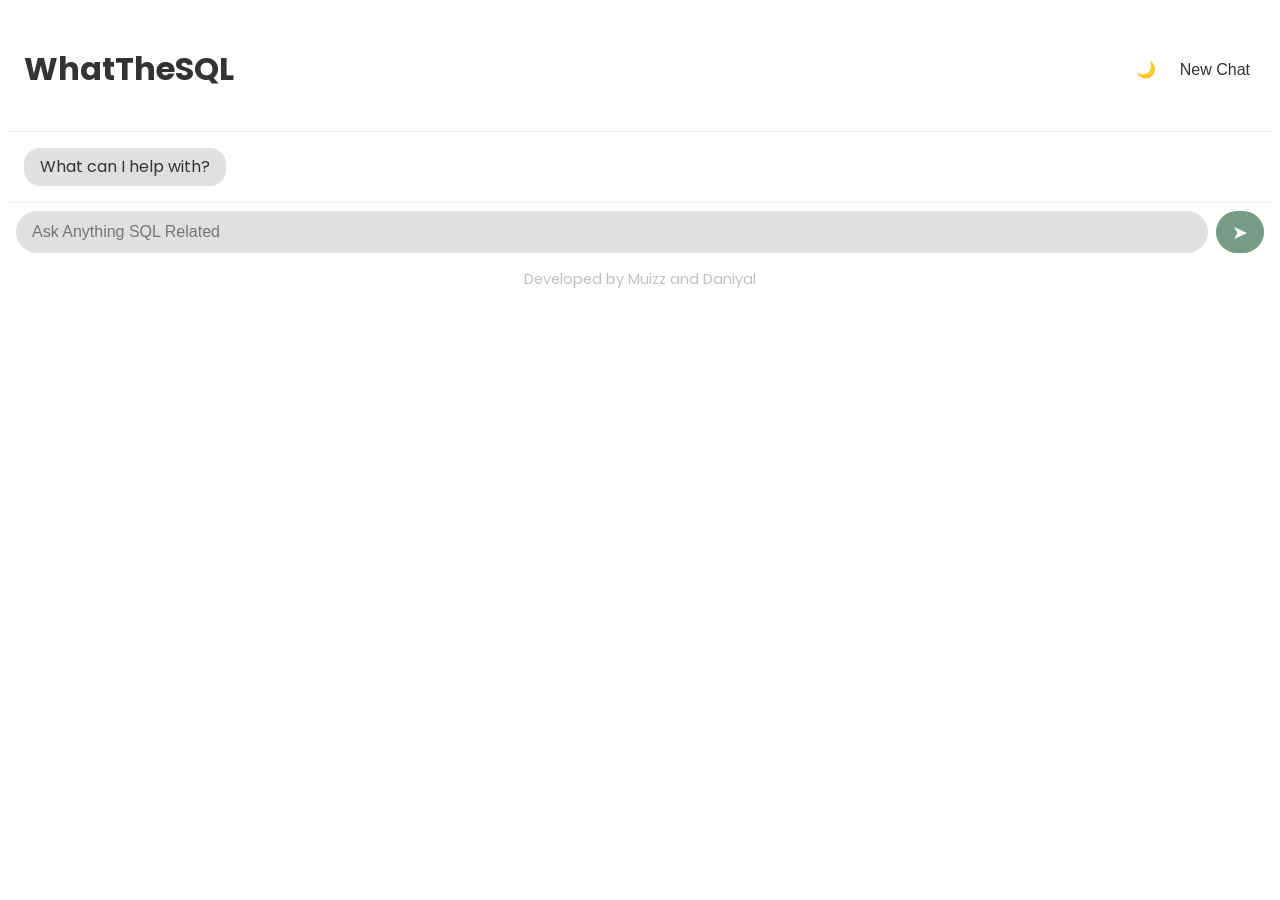
<file: code/index.html>
<!DOCTYPE html>
<html lang="en">
<head>
<meta charset="UTF-8" />
<meta name="viewport" content="width=device-width, initial-scale=1.0" />
<title>WhatTheSQL</title>
<link rel="stylesheet" href="style.css" />
<link rel="preconnect" href="https://fonts.googleapis.com">
<link rel="preconnect" href="https://fonts.gstatic.com" crossorigin>
<link href="https://fonts.googleapis.com/css2?family=Poppins:ital,wght@0,100;0,200;0,300;0,400;0,500;0,600;0,700;0,800;0,900;1,100;1,200;1,300;1,400;1,500;1,600;1,700;1,800;1,900&display=swap" rel="stylesheet">
</head>
<body>
  <header>
    <h1 id="logo">WhatTheSQL</h1>
    <div>
      <button id="dark-mode-toggle">🌙</button>
      <button id="new-chat">New Chat</button>
    </div>
  </header>

  <main id="chat-container">
    <div class="chat-message bot">What can I help with?</div>
  </main>

  <div class="input-container">
    <input
      type="text"
      id="user-input"
      placeholder="Ask Anything SQL Related"
    />
    <button id="send-btn">&#10148;</button>
  </div>

  <footer>
    <a href="https://instagram.com/your_page" target="_blank">
      Developed by Muizz and Daniyal
    </a>
  </footer>

<script src="script.js"></script>
</body>
</html>
</file>
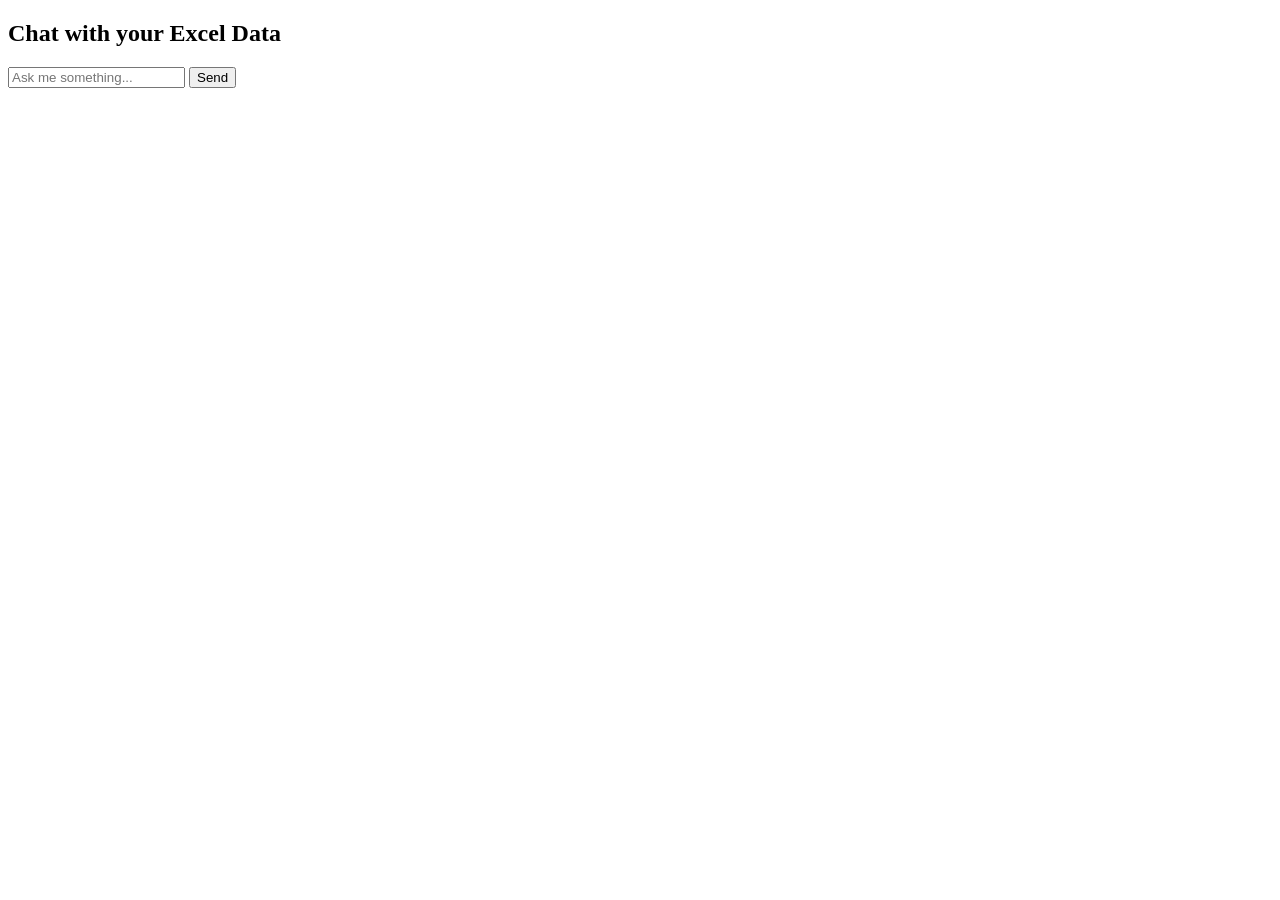
<file: LangChainExcelBot/chat.html>
<!DOCTYPE html>
<html>
<head>
  <title>Excel Chatbot</title>
</head>
<body>
  <h2>Chat with your Excel Data</h2>
  <input id="msg" type="text" placeholder="Ask me something..." />
  <button onclick="send()">Send</button>
  <pre id="response"></pre>

  <script>
    async function send() {
      const message = document.getElementById("msg").value;
      const res = await fetch("http://127.0.0.1:5000/chat", {
        method: "POST",
        headers: { "Content-Type": "application/json" },
        body: JSON.stringify({ message })
      });
      const data = await res.json();
      document.getElementById("response").innerText = data.answer || data.error;
    }
  </script>
</body>
</html>
</file>
<file: code/style.css>
:root {
  --bg-color: #ffffff;
  --text-color: #333333;
  --bot-bg: #e0e0e0;
  --user-bg: #c7e1c7;
  --input-bg: #e0e0e0;
  --input-hover: #d0d0d0;
  --btn-bg: #789c88;
  --btn-hover: #5a7c6a;
}

body.dark {
  --bg-color: #121212;
  --text-color: #f0f0f0;
  --bot-bg: #333333;
  --user-bg: #4a7c59;
  --input-bg: #333333;
  --input-hover: #444444;
  --btn-bg: #5a7c6a;
  --btn-hover: #789c88;
}

body {
  background: var(--bg-color);
  color: var(--text-color);
  transition: background .3s, color .3s;
}

#logo {
  font-family: 'Poppins', bold;
}

header {
  display: flex;
  justify-content: space-between;
  align-items: center;
  padding: 1rem;
  border-bottom: 1px solid #eee;
}

header h1 {
  cursor: pointer;
}

header button {
  margin-left: 0.5rem;
  background: none;
  border: none;
  cursor: pointer;
  font-size: 1rem;
  color: var(--text-color);
}

main {
  flex: 1;
  overflow-y: auto;
  padding: 1rem;
  display: flex;
  flex-direction: column;
  gap: 0.75rem;
}

.chat-message {
  max-width: 75%;
  padding: 0.5rem 1rem;
  border-radius: 1rem;
  line-height: 1.4;
  animation: fadeIn 0.3s ease;
}

.chat-message.bot {
  background-color: var(--bot-bg);
  align-self: flex-start;
  font-family: 'Poppins', bold;
}

.chat-message.user {
  background-color: var(--user-bg);
  align-self: flex-end;
  font-family: 'Poppins', bold;
}

.input-container {
  display: flex;
  border-top: 1px solid #eee;
  padding: 0.5rem;
  gap: 0.5rem;
}

.input-container input {
  flex: 1;
  border: none;
  padding: 0.75rem 1rem;
  border-radius: 9999px;
  background: var(--input-bg);
  font-size: 1rem;
  color: var(--text-color);
  transition: background 0.3s;
}

.input-container input:focus {
  outline: none;
  background: var(--input-hover);
}

.input-container button {
  background: var(--btn-bg);
  color: #fff;
  border: none;
  border-radius: 9999px;
  width: 3rem;
  cursor: pointer;
  font-size: 1.2rem;
  transition: background 0.3s;
}

.input-container button:hover {
  background: var(--btn-hover);
}

footer {
  text-align: center;
  padding: 0.5rem;
  font-size: 0.9rem;
  font-family: 'Poppins', bold;
  opacity: 30%;
}

footer a {
  color: var(--text-color);
  text-decoration: none;
}

footer a:hover {
  text-decoration: underline;
}

@media (max-width: 600px) {
  header, .input-container {
    flex-direction: column;
  }
}

@keyframes fadeIn {
  from { opacity: 0; transform: translateY(10px);}
  to { opacity: 1; transform: translateY(0);}
}
</file>
